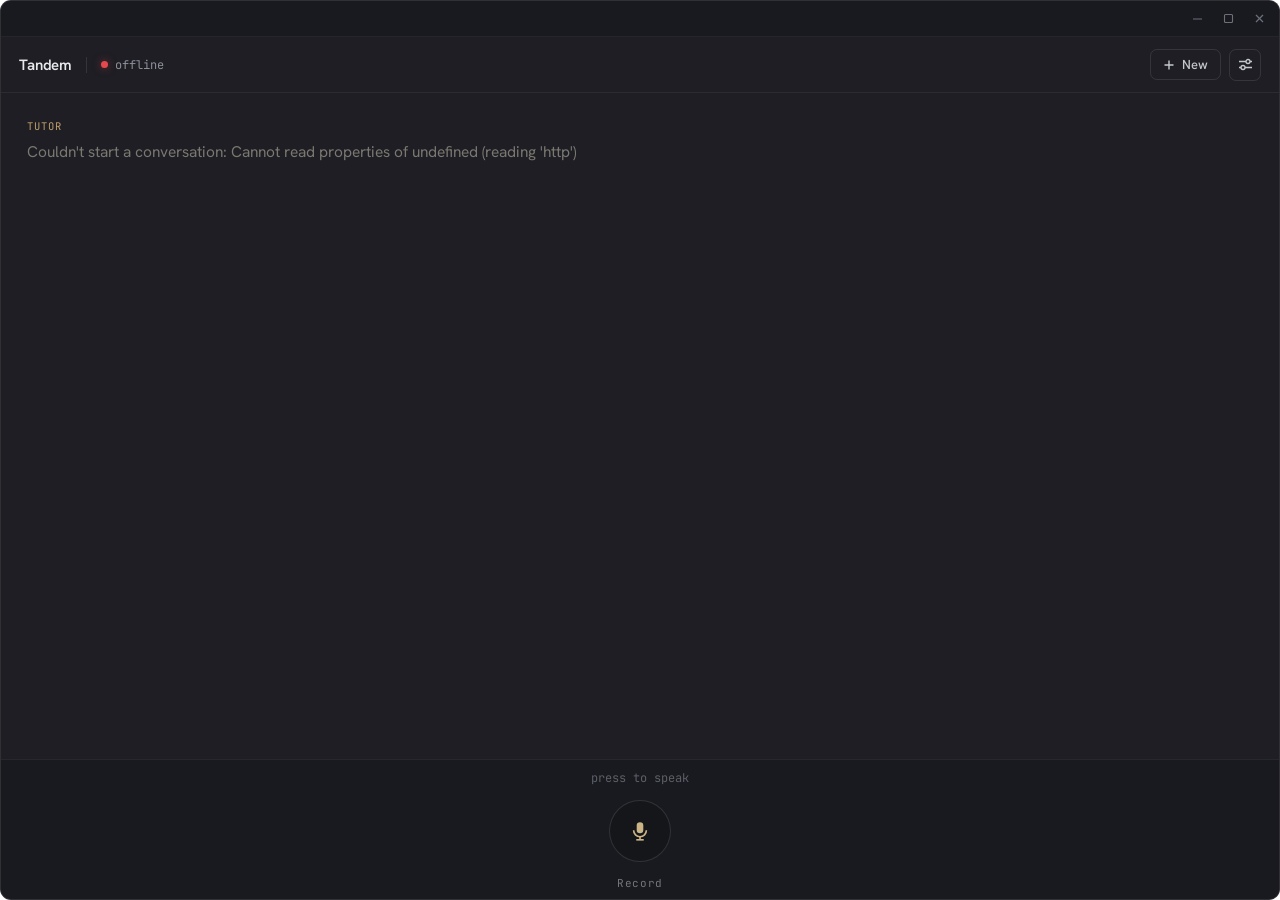
<file: src/index.html>
<!DOCTYPE html>
<html lang="de">
  <head>
    <meta charset="UTF-8" />
    <meta name="viewport" content="width=device-width, initial-scale=1.0" />
    <title>Tandem</title>
    <link rel="stylesheet" href="styles.css" />
  </head>
  <body>
    <div id="app">
      <!-- Titlebar -->
      <div class="titlebar">
        <div class="drag" data-tauri-drag-region></div>
        <button class="win-ctl" id="win-min" title="Minimieren" aria-label="Minimize">
          <svg width="11" height="11" stroke="currentColor" stroke-width="1.2"><line x1="1" y1="6" x2="10" y2="6" /></svg>
        </button>
        <button class="win-ctl" id="win-max" title="Maximieren" aria-label="Maximize">
          <svg width="11" height="11" fill="none" stroke="currentColor" stroke-width="1.1"><rect x="1.5" y="1.5" width="8" height="8" rx="1" /></svg>
        </button>
        <button class="win-ctl close" id="win-close" title="Schließen" aria-label="Close">
          <svg width="11" height="11" stroke="currentColor" stroke-width="1.2"><line x1="2" y1="2" x2="9" y2="9" /><line x1="9" y1="2" x2="2" y2="9" /></svg>
        </button>
      </div>

      <!-- Header -->
      <div class="header">
        <div class="left">
          <span class="wordmark">Tandem</span>
          <span class="divider"></span>
          <span class="status-chip">
            <span class="status-dot" id="status-dot"></span>
            <span class="status-label" id="status-label">…</span>
          </span>
        </div>
        <div class="right">
          <button class="btn-ghost" id="new-btn">
            <svg width="12" height="12" stroke="currentColor" stroke-width="1.4"><line x1="6" y1="1.5" x2="6" y2="10.5" /><line x1="1.5" y1="6" x2="10.5" y2="6" /></svg>
            New
          </button>
          <button class="btn-icon" id="settings-btn" title="Einstellungen" aria-label="Settings">
            <svg width="15" height="15" fill="none" stroke="#c4c8cd" stroke-width="1.3">
              <line x1="1" y1="4.5" x2="14" y2="4.5" /><circle cx="10" cy="4.5" r="2" fill="#1e1e24" />
              <line x1="1" y1="10.5" x2="14" y2="10.5" /><circle cx="5" cy="10.5" r="2" fill="#1e1e24" />
            </svg>
          </button>
        </div>
      </div>

      <!-- Transcript -->
      <div class="transcript" id="transcript"></div>

      <!-- Record bar -->
      <div class="recordbar" id="recordbar" data-state="ready">
        <div class="rec-line">
          <span class="ready-text">press to speak</span>
          <span class="waveform">
            <span></span><span></span><span></span><span></span><span></span>
            <span></span><span></span><span></span><span></span><span></span>
            <span></span><span></span><span></span><span></span><span></span>
          </span>
          <span class="thinking">
            <span class="word">thinking</span>
            <span class="dots"><span></span><span></span><span></span></span>
          </span>
        </div>
        <button class="rec-btn" id="rec-btn" aria-label="Record">
          <svg class="mic-icon" width="22" height="22" viewBox="0 0 20 20" fill="none">
            <rect x="7" y="2" width="6" height="10" rx="3" fill="#cdb487" />
            <path d="M4.2 9.4a5.8 5.8 0 0 0 11.6 0" stroke="#cdb487" stroke-width="1.5" />
            <line x1="10" y1="15.2" x2="10" y2="18" stroke="#cdb487" stroke-width="1.5" />
            <line x1="6.6" y1="18" x2="13.4" y2="18" stroke="#cdb487" stroke-width="1.5" />
          </svg>
          <span class="stop-icon"></span>
        </button>
        <div class="rec-caption" id="rec-caption">Record</div>
      </div>
    </div>

    <!-- Settings overlay -->
    <div class="overlay" id="overlay">
      <div class="panel">
        <h2>Settings</h2>
        <div class="hint">Conversation &amp; connection</div>

        <label for="serverUrl">Server URL</label>
        <div class="row">
          <input id="serverUrl" type="text" spellcheck="false" />
          <button class="btn-test" id="test-btn">Test connection</button>
        </div>
        <span class="test-status" id="test-status"></span>

        <label for="voice">Tutor voice</label>
        <select id="voice"></select>

        <label for="systemPrompt">System prompt</label>
        <textarea id="systemPrompt" spellcheck="false"></textarea>

        <div class="actions">
          <button class="btn-secondary" id="close-btn">Close</button>
          <button class="btn-primary" id="save-btn">Save</button>
        </div>
      </div>
    </div>

    <script type="module" src="app.js"></script>
  </body>
</html>
</file>
<file: src/styles.css>
@import "./assets/fonts/fonts.css";

:root {
  --bg: #1e1e24;
  --chrome: #191920;
  --win-border: rgba(255, 255, 255, 0.08);
  --titlebar-border: rgba(255, 255, 255, 0.05);
  --section-border: rgba(255, 255, 255, 0.06);
  --hairline: rgba(255, 255, 255, 0.1);
  --text-primary: #e9eaec;
  --text-tutor: #7a7870;
  --text-you: #a09e95;
  --text-secondary: #8b9099;
  --text-button: #c4c8cd;
  --gold: #bfa06a;
  --gold-light: #cdb487;
  --green: #42c97a;
  --red: #e5484d;
  --red-text: #e5848a;
  --idle-surface: #14161a;
  --label-you: #6b7079;
  --ui: "Hanken Grotesk", -apple-system, BlinkMacSystemFont, "Segoe UI", sans-serif;
  --mono: "JetBrains Mono", ui-monospace, monospace;
}

* { box-sizing: border-box; }

html, body {
  margin: 0;
  padding: 0;
  height: 100vh;
  background: transparent;
  overflow: hidden;
  font-family: var(--ui);
  -webkit-user-select: none;
  user-select: none;
  cursor: default;
}

/* Custom scrollbar (matches the design) */
::-webkit-scrollbar { width: 9px; }
::-webkit-scrollbar-thumb {
  background: rgba(255, 255, 255, 0.08);
  border-radius: 5px;
  border: 2px solid transparent;
  background-clip: padding-box;
}
::-webkit-scrollbar-track { background: transparent; }

/* Animations */
@keyframes tdm-ring {
  0% { box-shadow: 0 0 0 0 rgba(229, 72, 77, 0.45); }
  70% { box-shadow: 0 0 0 12px rgba(229, 72, 77, 0); }
  100% { box-shadow: 0 0 0 0 rgba(229, 72, 77, 0); }
}
@keyframes tdm-wave {
  0%, 100% { transform: scaleY(0.35); }
  50% { transform: scaleY(1); }
}
@keyframes tdm-dot {
  0%, 80%, 100% { opacity: 0.25; }
  40% { opacity: 1; }
}

/* App window surface */
#app {
  width: 100vw;
  height: 100vh;
  background: var(--bg);
  border: 1px solid var(--win-border);
  border-radius: 11px;
  overflow: hidden;
  display: flex;
  flex-direction: column;
}

/* ---------- Titlebar ---------- */
.titlebar {
  height: 36px;
  flex: none;
  display: flex;
  align-items: center;
  justify-content: flex-end;
  gap: 20px;
  padding: 0 14px;
  background: var(--chrome);
  border-bottom: 1px solid var(--titlebar-border);
}
.titlebar .drag { flex: 1; align-self: stretch; }
.win-ctl {
  background: none;
  border: none;
  padding: 0;
  display: flex;
  align-items: center;
  justify-content: center;
  cursor: pointer;
  color: #6b7079;
}
.win-ctl:hover { color: #c4c8cd; }
.win-ctl.close:hover { color: var(--red); }

/* ---------- Header ---------- */
.header {
  height: 56px;
  flex: none;
  display: flex;
  align-items: center;
  justify-content: space-between;
  padding: 0 18px;
  border-bottom: 1px solid var(--section-border);
}
.header .left { display: flex; align-items: center; gap: 14px; }
.wordmark {
  font-size: 15px;
  font-weight: 600;
  letter-spacing: -0.01em;
  color: var(--text-primary);
}
.divider { width: 1px; height: 16px; background: var(--hairline); }
.status-chip { display: flex; align-items: center; gap: 7px; }
.status-dot {
  width: 7px;
  height: 7px;
  border-radius: 50%;
  background: var(--green);
  box-shadow: 0 0 8px rgba(66, 201, 122, 0.5);
}
.status-dot.bad {
  background: var(--red);
  box-shadow: 0 0 8px rgba(229, 72, 77, 0.5);
}
.status-label {
  font-family: var(--mono);
  font-size: 12px;
  color: var(--text-secondary);
}
.header .right { display: flex; align-items: center; gap: 8px; }
.btn-ghost {
  display: flex;
  align-items: center;
  gap: 7px;
  padding: 6px 12px;
  border: 1px solid var(--hairline);
  border-radius: 7px;
  background: transparent;
  color: var(--text-button);
  font-size: 13px;
  font-weight: 500;
  font-family: inherit;
  cursor: pointer;
}
.btn-ghost:hover { background: rgba(255, 255, 255, 0.04); }
.btn-icon {
  width: 32px;
  height: 32px;
  display: flex;
  align-items: center;
  justify-content: center;
  border: 1px solid var(--hairline);
  border-radius: 7px;
  background: transparent;
  cursor: pointer;
}
.btn-icon:hover { background: rgba(255, 255, 255, 0.04); }

/* ---------- Transcript ---------- */
.transcript {
  flex: 1;
  overflow-y: auto;
  padding: 26px 26px 22px;
  display: flex;
  flex-direction: column;
  gap: 24px;
}
.turn { display: flex; flex-direction: column; gap: 7px; }
.turn .label {
  font-family: var(--mono);
  font-size: 10.5px;
  letter-spacing: 0.1em;
  text-transform: uppercase;
}
.turn.tutor .label { color: var(--gold); }
.turn.du .label { color: var(--label-you); }
.turn .text {
  font-size: 15.5px;
  line-height: 1.6;
  max-width: 600px;
  -webkit-user-select: text;
  user-select: text;
}
.turn.tutor .text { color: var(--text-tutor); }
.turn.du .text { color: var(--text-you); }

/* Tutor typing indicator (in transcript) */
.typing { display: flex; align-items: center; gap: 5px; height: 18px; }
.typing span {
  width: 6px;
  height: 6px;
  border-radius: 50%;
  background: var(--gold);
  animation: tdm-dot 1.2s ease-in-out infinite;
}
.typing span:nth-child(2) { animation-delay: 0.18s; }
.typing span:nth-child(3) { animation-delay: 0.36s; }

/* ---------- Record bar ---------- */
.recordbar {
  flex: none;
  height: 140px;
  border-top: 1px solid var(--section-border);
  display: flex;
  flex-direction: column;
  align-items: center;
  justify-content: center;
  gap: 14px;
  padding: 0 18px;
  background: var(--chrome);
}

/* status line: one of three variants shown per state */
.rec-line { height: 16px; display: flex; align-items: center; justify-content: center; }
.rec-line .ready-text { font-family: var(--mono); font-size: 12px; color: #5c6066; }
.rec-line .thinking { display: flex; align-items: center; gap: 7px; }
.rec-line .thinking .word { font-family: var(--mono); font-size: 12px; color: var(--text-secondary); }
.rec-line .thinking .dots { display: flex; align-items: center; gap: 3px; }
.rec-line .thinking .dots span {
  width: 4px;
  height: 4px;
  border-radius: 50%;
  background: var(--text-secondary);
  animation: tdm-dot 1.2s ease-in-out infinite;
}
.rec-line .thinking .dots span:nth-child(2) { animation-delay: 0.18s; }
.rec-line .thinking .dots span:nth-child(3) { animation-delay: 0.36s; }

.waveform { display: flex; align-items: center; justify-content: center; gap: 3px; height: 24px; }
.waveform span {
  width: 2.5px;
  height: 20px;
  background: var(--red);
  border-radius: 2px;
  display: inline-block;
  transform-origin: center;
  animation: tdm-wave 0.9s ease-in-out infinite;
}
.waveform span:nth-child(1)  { animation-delay: 0s; }
.waveform span:nth-child(2)  { animation-delay: 0.12s; }
.waveform span:nth-child(3)  { animation-delay: 0.05s; }
.waveform span:nth-child(4)  { animation-delay: 0.28s; }
.waveform span:nth-child(5)  { animation-delay: 0.18s; }
.waveform span:nth-child(6)  { animation-delay: 0.4s; }
.waveform span:nth-child(7)  { animation-delay: 0.22s; }
.waveform span:nth-child(8)  { animation-delay: 0.5s; }
.waveform span:nth-child(9)  { animation-delay: 0.33s; }
.waveform span:nth-child(10) { animation-delay: 0.6s; }
.waveform span:nth-child(11) { animation-delay: 0.45s; }
.waveform span:nth-child(12) { animation-delay: 0.7s; }
.waveform span:nth-child(13) { animation-delay: 0.55s; }
.waveform span:nth-child(14) { animation-delay: 0.36s; }
.waveform span:nth-child(15) { animation-delay: 0.15s; }

/* record button */
.rec-btn {
  width: 62px;
  height: 62px;
  border-radius: 50%;
  background: var(--idle-surface);
  border: 1px solid rgba(255, 255, 255, 0.12);
  display: flex;
  align-items: center;
  justify-content: center;
  cursor: pointer;
  padding: 0;
}
.rec-btn .stop-icon {
  width: 18px;
  height: 18px;
  border-radius: 4px;
  background: #fff;
  display: none;
}
.rec-caption {
  font-family: var(--mono);
  font-size: 11px;
  letter-spacing: 0.05em;
  color: #74767c;
  height: 14px;
}

/* state visibility — driven by [data-state] on .recordbar */
.rec-line .ready-text,
.rec-line .waveform,
.rec-line .thinking { display: none; }
.recordbar[data-state="ready"]     .ready-text { display: block; }
.recordbar[data-state="recording"] .waveform   { display: flex; }
.recordbar[data-state="thinking"]  .thinking    { display: flex; }

.recordbar[data-state="recording"] .rec-btn {
  background: var(--red);
  border: none;
  animation: tdm-ring 1.6s ease-out infinite;
}
.recordbar[data-state="recording"] .rec-btn .mic-icon { display: none; }
.recordbar[data-state="recording"] .rec-btn .stop-icon { display: inline-block; }
.recordbar[data-state="recording"] .rec-caption { color: var(--red-text); }

.recordbar[data-state="thinking"] .rec-btn {
  opacity: 0.38;
  cursor: not-allowed;
  border: 1px solid rgba(255, 255, 255, 0.08);
}
.recordbar[data-state="thinking"] .rec-caption { color: #4f5358; }

/* ---------- Settings overlay ---------- */
.overlay {
  position: fixed;
  inset: 0;
  background: rgba(0, 0, 0, 0.5);
  display: none;
  align-items: center;
  justify-content: center;
  border-radius: 11px;
}
.overlay.open { display: flex; }
.panel {
  background: var(--bg);
  border: 1px solid var(--win-border);
  border-radius: 11px;
  padding: 22px;
  width: 420px;
  max-width: 90%;
  box-shadow: 0 24px 70px -24px rgba(0, 0, 0, 0.7);
}
.panel h2 {
  margin: 0 0 4px;
  font-size: 16px;
  font-weight: 600;
  color: var(--text-primary);
}
.panel .hint { font-family: var(--mono); font-size: 11px; color: var(--text-secondary); margin-bottom: 14px; }
.panel label {
  display: block;
  margin: 14px 0 6px;
  font-family: var(--mono);
  font-size: 11px;
  letter-spacing: 0.05em;
  text-transform: uppercase;
  color: var(--text-secondary);
}
.panel input,
.panel select,
.panel textarea {
  width: 100%;
  padding: 8px 10px;
  background: var(--idle-surface);
  border: 1px solid var(--hairline);
  border-radius: 7px;
  color: var(--text-primary);
  font-family: var(--ui);
  font-size: 13px;
  -webkit-user-select: text;
  user-select: text;
}
.panel textarea { height: 5.5rem; resize: vertical; line-height: 1.5; }
.panel .row { display: flex; align-items: center; gap: 10px; }
.panel .row input { flex: 1; }
.panel .actions { display: flex; justify-content: flex-end; gap: 8px; margin-top: 20px; }
.btn-primary {
  padding: 8px 16px;
  border: 1px solid rgba(191, 160, 106, 0.4);
  border-radius: 7px;
  background: rgba(191, 160, 106, 0.14);
  color: var(--gold-light);
  font-family: inherit;
  font-size: 13px;
  font-weight: 500;
  cursor: pointer;
}
.btn-primary:hover { background: rgba(191, 160, 106, 0.22); }
.btn-secondary {
  padding: 8px 16px;
  border: 1px solid var(--hairline);
  border-radius: 7px;
  background: transparent;
  color: var(--text-button);
  font-family: inherit;
  font-size: 13px;
  cursor: pointer;
}
.btn-secondary:hover { background: rgba(255, 255, 255, 0.04); }
.btn-test {
  padding: 8px 12px;
  border: 1px solid var(--hairline);
  border-radius: 7px;
  background: transparent;
  color: var(--text-button);
  font-family: var(--mono);
  font-size: 11px;
  cursor: pointer;
  white-space: nowrap;
}
.btn-test:hover { background: rgba(255, 255, 255, 0.04); }
</file>
